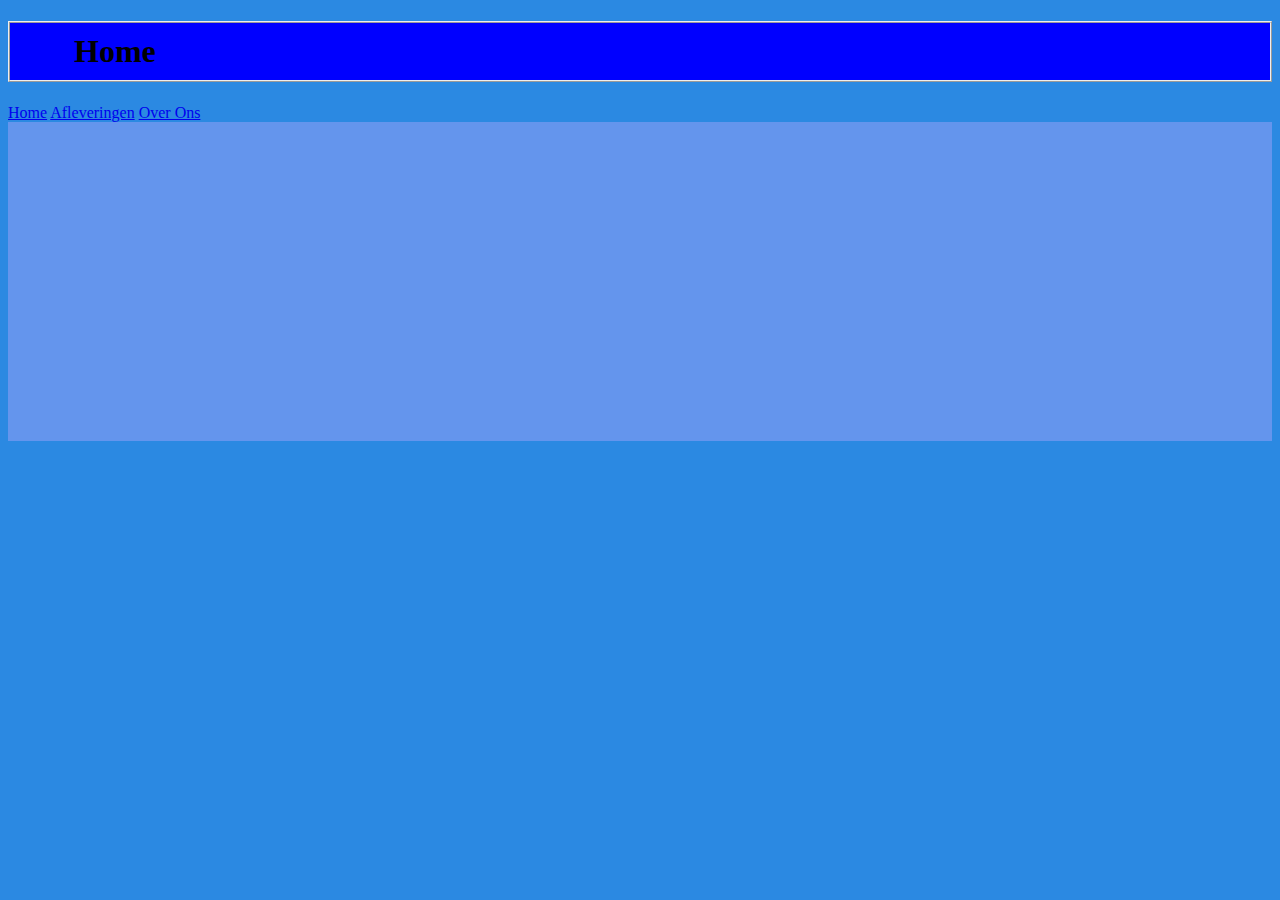
<file: index.html>
<!DOCTYPE html>
<html lang="en">

<head>
    <meta charset="UTF-8">
    <meta name="viewport" content="width=device-width, initial-scale=1.0">
    <title>Podcast</title>
    <link rel="stylesheet" href="style.css">
</head>

<body>
    <header>
        <h1>Home</h1>
        <nav>
            <a href="index.html">Home</a>
            <a href="afleveringen.html">Afleveringen</a>
            <a href="over_ons.html">Over Ons</a>
        </nav>
    </header>
    <main>
        <iframe width="560" height="315" src="https://www.youtube.com/embed/8AqQ2YQx2Ek?si=xzANJ0e-mVi6ouoV"
            title="YouTube video player" frameborder="0"
            allow="accelerometer; autoplay; clipboard-write; encrypted-media; gyroscope; picture-in-picture; web-share"
            referrerpolicy="strict-origin-when-cross-origin" allowfullscreen></iframe>
    </main>
</body>
</html>
</file>
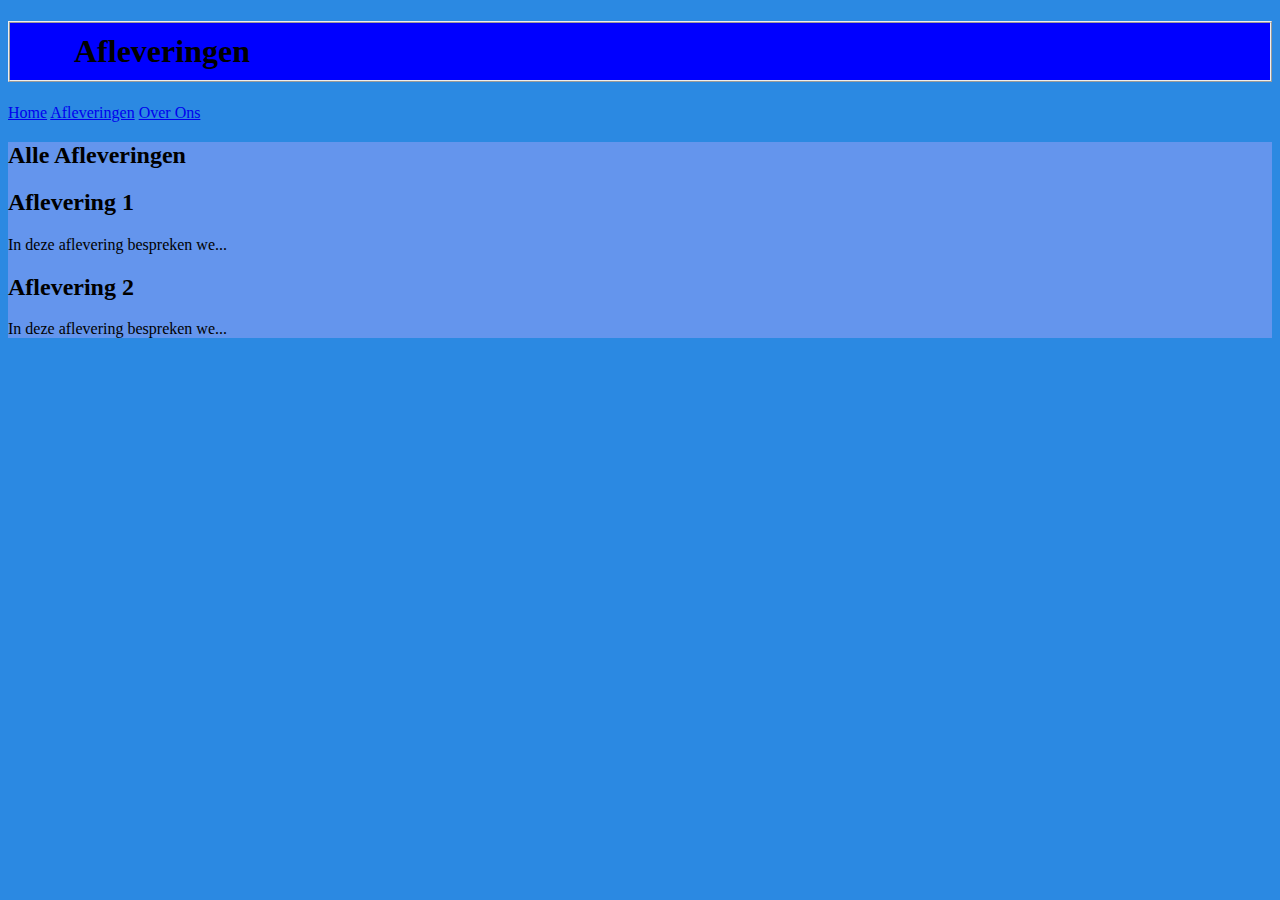
<file: afleveringen.html>
<!DOCTYPE html>
<html lang="en">
<head>
    <meta charset="UTF-8">
    <meta name="viewport" content="width=device-width, initial-scale=1.0">
    <title>Podcast</title>
    <link rel="stylesheet" href="style.css">
</head>
<body>
    <header>
        <h1>Afleveringen</h1>
        <nav>
            <a href="index.html">Home</a>
            <a href="afleveringen.html">Afleveringen</a>
            <a href="over_ons.html">Over Ons</a>
        </nav>
    </header>
    <main>
        <section>
            <h2>Alle Afleveringen</h2>
            <article>
                <h2>Aflevering 1</h2>
                <p>In deze aflevering bespreken we...</p>
            </article>
            <article>
                <h2>Aflevering 2</h2>
                <p>In deze aflevering bespreken we...</p>
            </article>
        </section>
    </main>
</body>
</file>
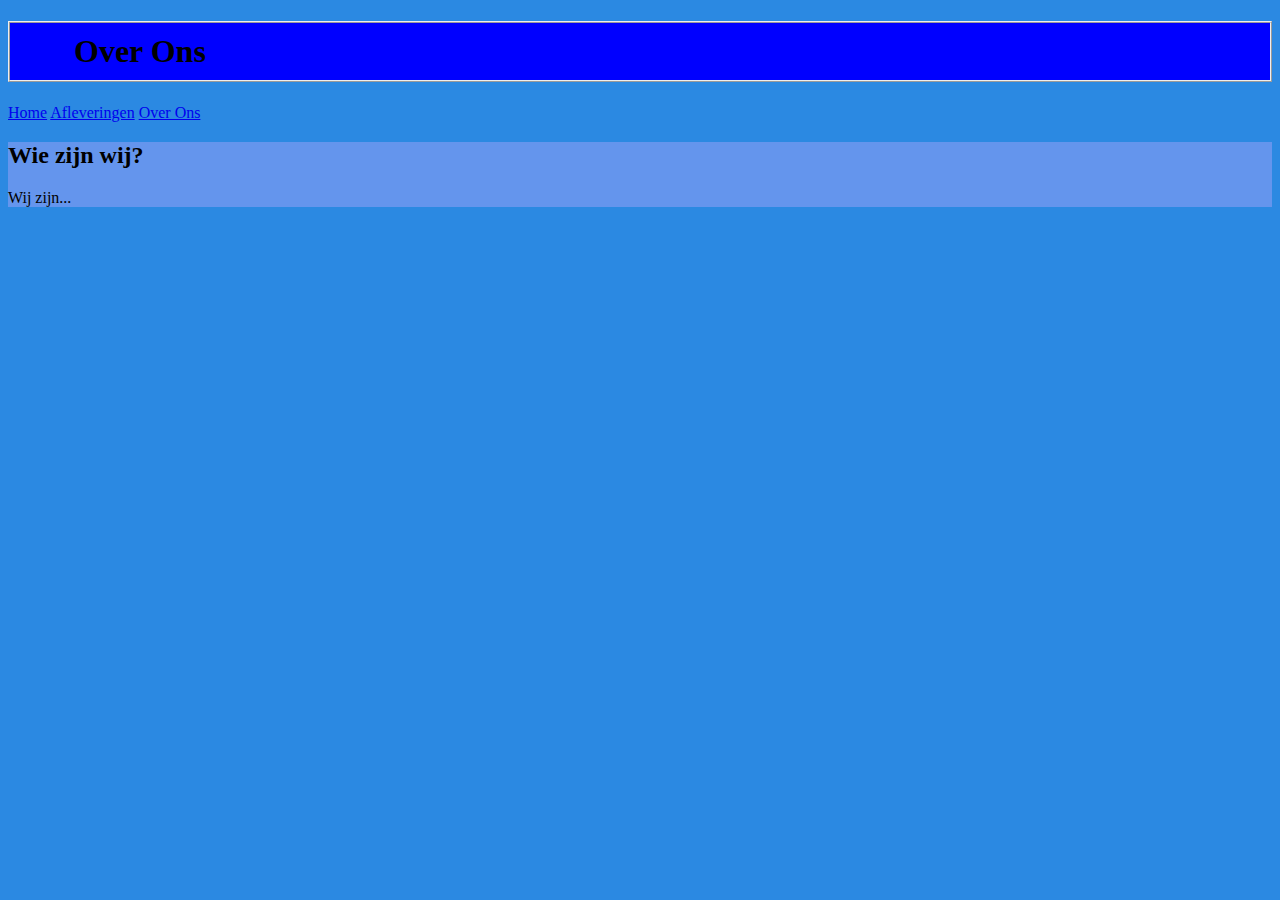
<file: over_ons.html>
<!DOCTYPE html>
<html lang="en">
<head>
    <meta charset="UTF-8">
    <meta name="viewport" content="width=device-width, initial-scale=1.0">
    <title>Podcast</title>
    <link rel="stylesheet" href="style.css">
</head>
<body>
    <header>
        <h1>Over Ons</h1>
        <nav>
            <a href="index.html">Home</a>
            <a href="afleveringen.html">Afleveringen</a>
            <a href="over_ons.html">Over Ons</a>
        </nav>
    </header>
    <main>
        <h2>Wie zijn wij?</h2>
        <p>Wij zijn...</p>
    </main>
</body>
</file>
<file: style.css>
h1 {
    background-color: blue;
    border: 2px;
    border-style: ridge;
    padding: 10px 2em;
}

body {
    background-color: rgb(43, 137, 226);
}

main {
    background-color: cornflowerblue;
}

a {
    transition: all 500ms;
}
a:hover {
    background-color: rgb(254, 254, 0);
    padding: 0.2em;
    font-weight: 800;
}

a:active {
    color: antiquewhite;
}
</file>
